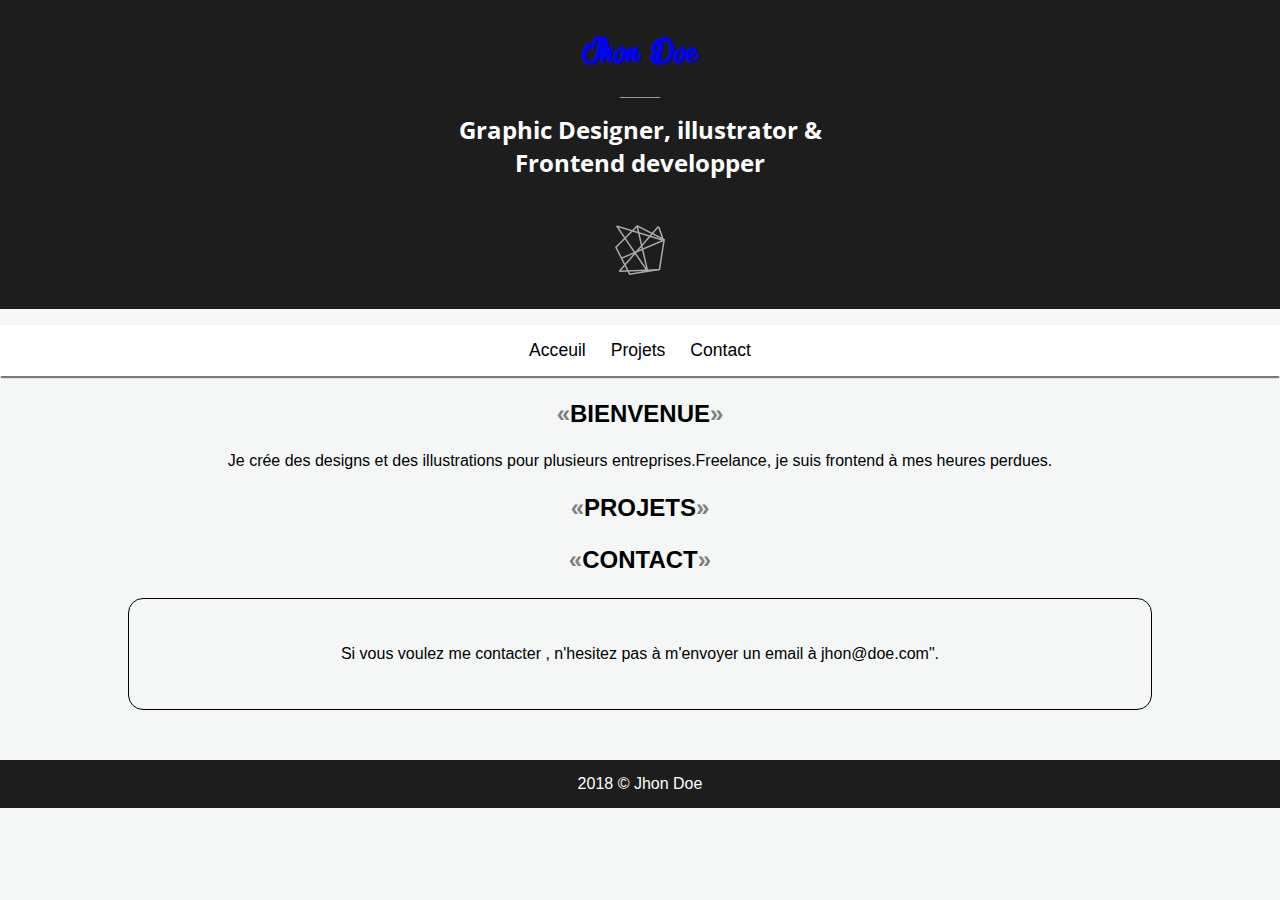
<file: index.html>
<!DOCTYPE html> 
<html>
    <head>
        <meta charset="utf-8">
        <title>Mon premier projet |Jhon Doe</title>
        <link rel="stylesheet" type="text/css" href="design/style.css">
        <link href="https://fonts.googleapis.com/css2?family=Open+Sans:ital,wght@0,300..800;1,300..800&display=swap" rel="stylesheet">
    </head>
    <body>
        <header>
            <h1> Jhon Doe</h1>
            <span class="separator"></span> 
            <h2> Graphic Designer, illustrator & Frontend developper</h2>
            <!--LOGO-->
            <figure>
            <img src="pictures/logo.png" alt="logo" title="ceci est mon logo" id="logo"/>
            </figure>
        </header>
        <nav>
            <ul>
                <li> <a href="index.html" title="aller à l'acceuil" target="_blank">Acceuil</a></li>
                <li> <a href="#projets">Projets</a></li>
                <li> <a href="#contact">Contact</a></li>
            </ul>
        </nav>
        <div class="container">
            <section>
                <h3>Bienvenue</h3>
                <!--<em></em> pour les elements un peu importants
                <strong></strong> les elements tres importants
                <mark></mark> ca sert à souligner les elements 
                <i></i> italique
                <b></b> gras -->
                    <!--DESCRIPTION-->
                <p> Je crée des designs et des illustrations pour plusieurs entreprises.Freelance, je suis frontend à mes heures perdues. </p>
            </section>
            <!-- PROJETS -->
            <section>
                <h3>Projets</h3>
            </section>
            <section>
                <h3>Contact</h3>
                <!--CONTACT-->
                <div id="contact">
                    <!--DESCRIPTION-->
                    <p> Si vous voulez me contacter , n'hesitez pas à m'envoyer un email à <a href="mailto:jhon@doe.com">jhon@doe.com"</a>.</p>
                </div>   
                
            </section>

        </div>
        
        <footer>
            <span>2018 &copy; Jhon Doe</span>
        </footer>    
      
     
     
    </body>


</html>
</file>
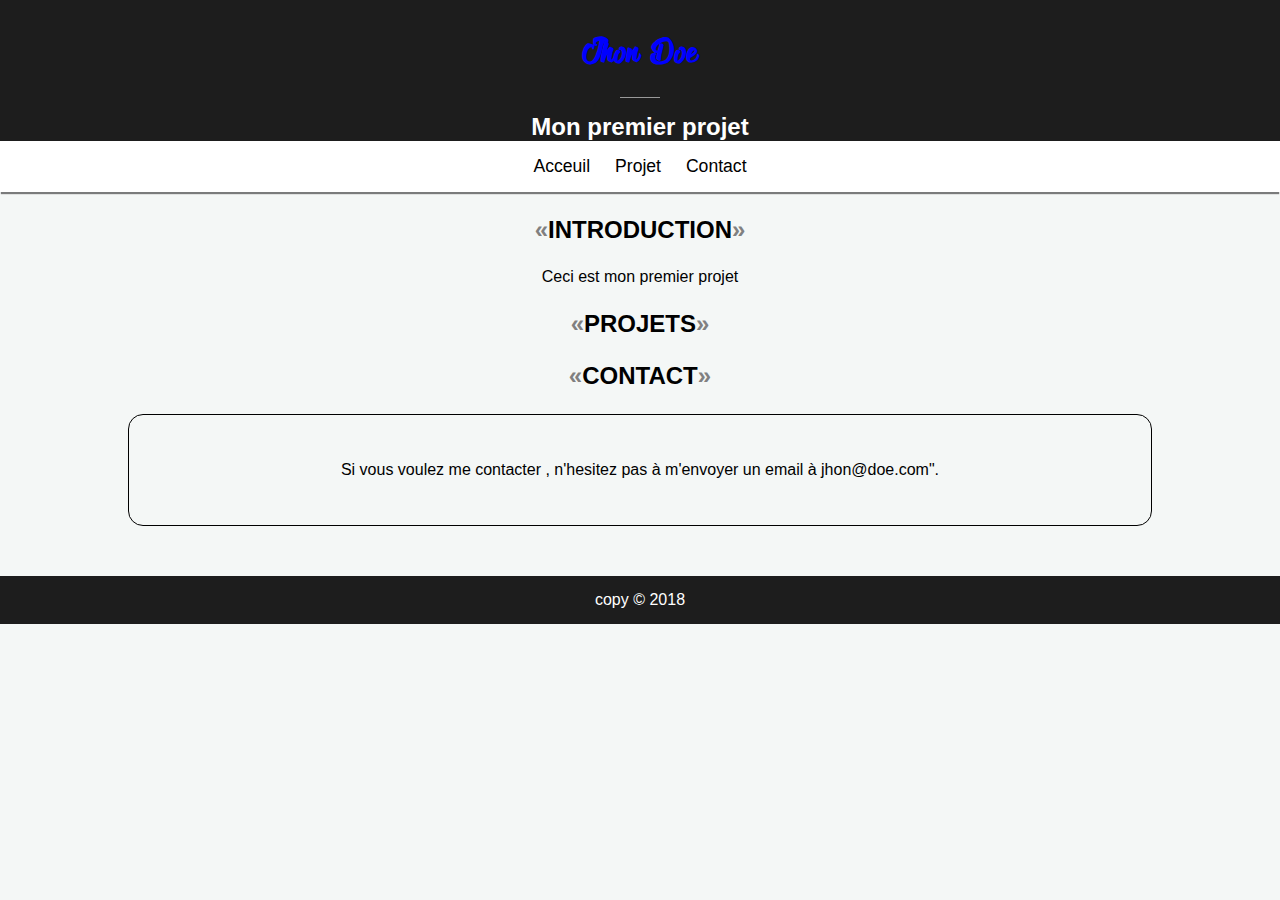
<file: myfirstproject.html>
<!DOCTYPE html>
<html lang="en">
<head>
    <meta charset="UTF-8">
    <meta name="viewport" content="width=device-width, initial-scale=1.0">
    <title>Mon premier proje| Jhon Doe</title>
    <link rel="stylesheet" type="text/css" href="design/style.css">
</head>
<body>
    <header>
        <h1> Jhon Doe</h1>
        <span class="separator"></span>
        <h2>Mon premier projet</h2>
    </header>
    <!--MENU-->
    <nav>
        <ul>
            <li><a href="index.html">Acceuil</a></li>
            <li><a href="#projet">Projet</a></li>
            <li><a href="#contact">Contact</a></li>
        </ul>
    </nav>
    <!--INTRODUCTION-->
    <div class="container">
        <section>
            <!--DESCRIPTION DU PROJET-->
            <h3>Introduction</h3>
            <p>Ceci est mon premier projet</p>
        </section>
        <!-- PROJET -->
        <section>
            <h3>Projets</h3>
        </section>
        <!--CONTACT-->
        <section>
            <h3>Contact</h3>
            <div id="contact">
                <!--DESCRIPTION-->
            <p> Si vous voulez me contacter , n'hesitez pas à m'envoyer un email à <a href="mailto:jhon@doe.com">jhon@doe.com"</a>.</p>
            </div>    
        </section>
    </div>
    <!--FOOTER-->
    <footer>
        <span> copy &copy; 2018</span>
    </footer>
</body>
</html>
</file>
<file: design/style.css>
*{
    box-sizing: border-box;
}

h1{
   font-family: theblacklist, arial, sans-serif;
   margin-top: 0;
   padding-top: 30px;
      /* shadow: decalage vers la droite, decalage vers le bas,l'adoucissement,couleur */
}
h1:hover{
    color: blue;
}
h2{
    font-family: open Sans ,sans-serif;  
    font-size: 1.5em;
    width: 400px;
    margin: auto;
   
}
h3{
    font-size: 1.5em; 
   text-transform: uppercase;
}
h3:before{
    content: "«";
    color:grey
}
h3:after{
    content: "»";
    color: grey;
}
header{
    text-align: center;
    background-color:#1d1d1d; 
    color: white;
}
nav{
    background-color:white;
    box-shadow: 0px 3px 1px -1px rgba(0, 0, 0, 0.5);
    font-size: 1.1em;
    padding: 15px;
    text-align: center;  
        
}
li:hover{
    font-weight: bold;
}
#logo{
    margin-top: 30px;
    width: 50px;
    padding-bottom: 30px;
}
section{
    text-align: center;
}
a{
    text-decoration: none;
    color: black;
}
ul{
    padding: 0;
    display: inline;
}
li{
    list-style-type: none;
    display:inline;
    margin: 10px;
}
 
@font-face {
    font-family: theblacklist ;
    src: url(../src/theblacklist.ttf) format(truetype);
}
body{
    font-family: roboto, sans-serif;
    background-color: #f4f7f6;
    margin: 0;  
}
footer{
    background-color: #1d1d1d;
    color:white;
    text-align: center;
    padding: 15px;
    
}
#contact {
    border: 1px black solid;
    border-radius: 15px 15px 15px 15px;
    padding: 30px;
    margin-bottom: 50px;
}
.separator{
    width: 40px;
    height: 1px;
    margin-top: 15px;
    margin-bottom:15px ;
    margin-left: auto;
    margin-right: auto;
    display: block;
    background:#999999; 
}
.container{
    width: 80%;
    margin: auto;
}
</file>
